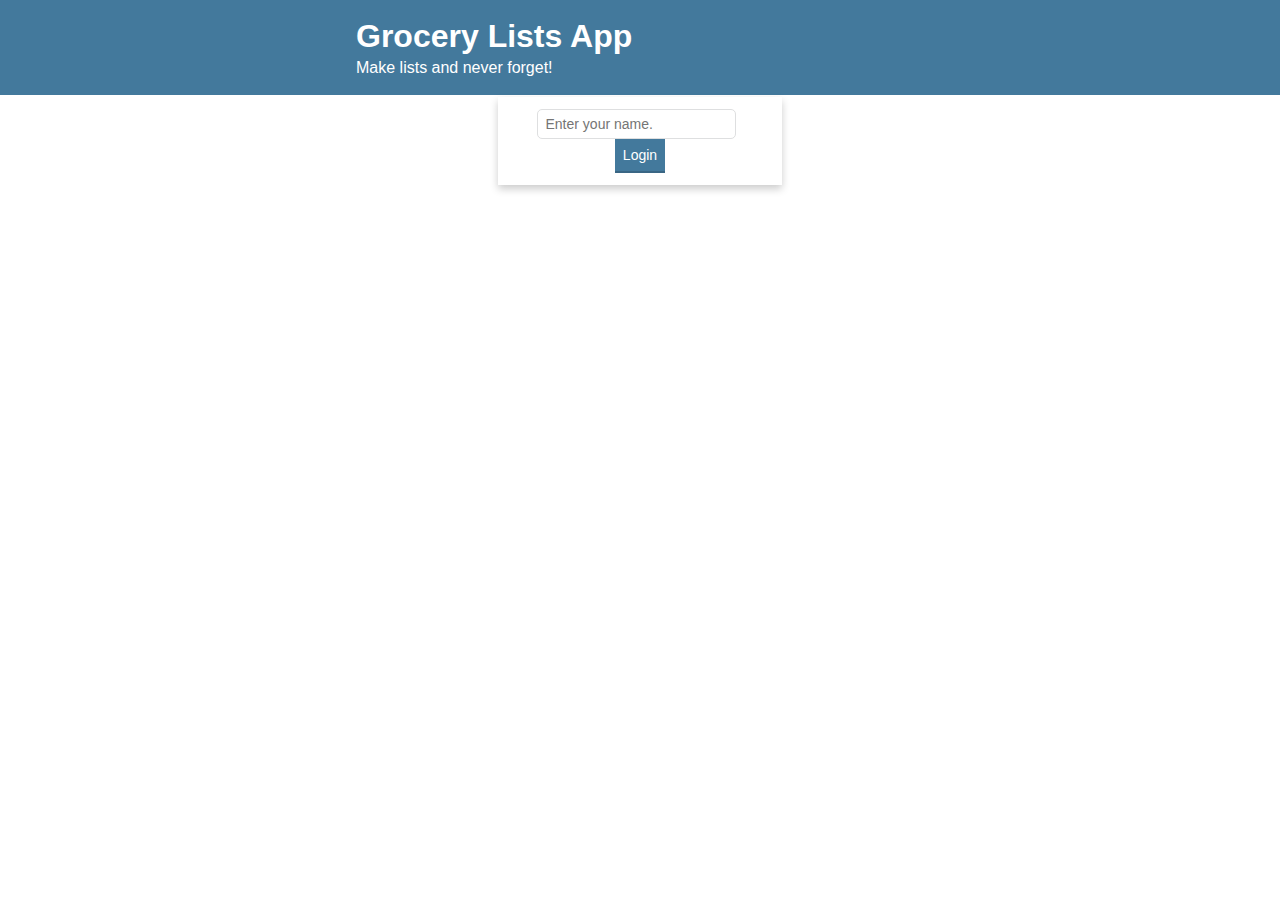
<file: public/index.html>
<!DOCTYPE html>

<html>

<head>
    <title>Lists App</title>
    <link rel="icon" href="./images/favicon.png">
    <link rel="stylesheet" href="./styles/styles.css">
</head>

<body>
    <header class="header">
        <div class="container">
            <h1 class="header__title">Grocery Lists App</h1>
            <h2 class="header__subtitle">Make lists and never forget!</h2>
        </div>
    </header>
    <div class="container">
        <div class="card center">
            <div class="container">
                <h4><b><input id="search-user" type="text" class="input" placeholder="Enter your name." /></b></h4>
                <p><button id="login" class="button">Login</button></p>
            </div>
        </div>
    </div>
    <script src="./scripts/index-bundle.js"></script>
</body>

</html>
</file>
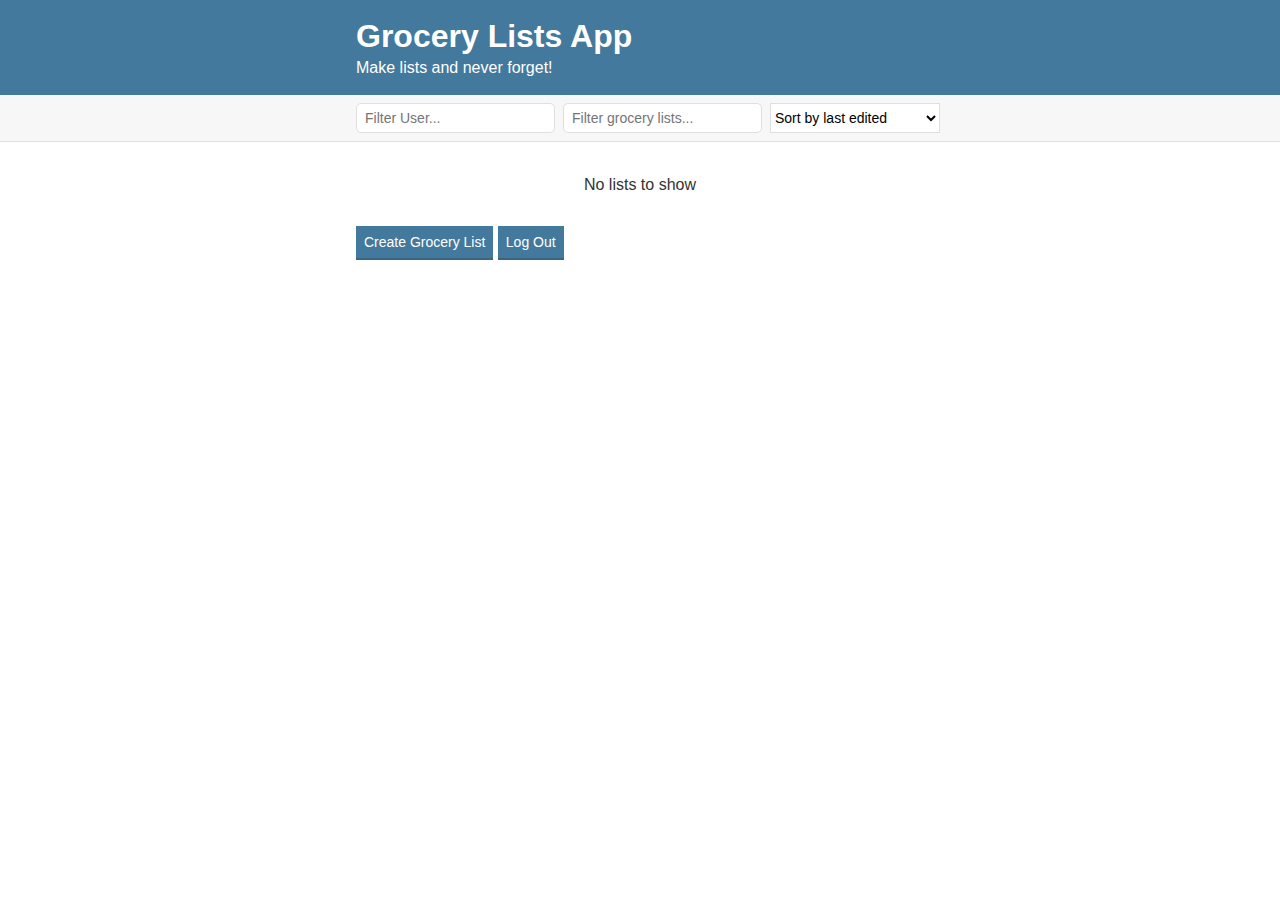
<file: public/home.html>
<!DOCTYPE html>

<html>
  <head>
    <title>Lists App</title>
    <link rel="icon" href="./images/favicon.png">
    <link rel="stylesheet" href="./styles/styles.css">
  </head>

  <body>
    <header class="header">
      <div class="container">
        <h1 class="header__title">Grocery Lists App</h1>
        <h2 class="header__subtitle">Make lists and never forget!</h2>
      </div>
    </header>
    <div class="actions">
      <div class="actions__container">
        <input id="search-user" type="text" class="input" placeholder="Filter User..." />
        <input id="search-text" type="text" class="input" placeholder="Filter grocery lists..." />
        <select id="filter-by" class="dropdown">
            <option value="byEdited">Sort by last edited</option>
            <option value="byCreated">Sort by recently created</option>
            <option value="alphabetical">Sort alphabetically</option>
        </select>
      </div>
    </div>
    <div class="container">
      <div id="lists"></div>
      <button id="create-list" class="button">Create Grocery List</button>
      <button id="logout" class="button">Log Out</button>
    </div>
    <script src="./scripts/home-bundle.js"></script>
  </body>
</html>
</file>
<file: public/styles/styles.css>
/* Base Styles */

* {
  box-sizing: border-box;
  margin: 0;
  padding: 0;
}

html {
  font-size: 62.5%;
}

body {
  color: #333333;
  font-family: Helvetica, Arial, sans-serif;
  font-size: 1.6rem;
}

button {
  cursor: pointer;
}

a {
  color: #396684;
}

/* Container */

.container {
  max-width: 60rem;
  margin: 0 auto;
  padding: 0 1.6rem;
}

/* Header */

.header {
  background: #43799c;
  color: white;
  padding: 1.6rem 0;
}

.header__title {
  font-size: 3.2rem;
  margin-bottom: 0.4rem;
}

.header__subtitle {
  font-size: 1.6rem;
  font-weight: 300;
}

/* Actions Bar */

.actions {
  background-color: #f7f7f7;
  border-bottom: 1px solid #dedfe0;
  padding: 0.8rem;
}

.actions__container {
  align-items: center;
  display: flex;
  max-width: 60rem;
  margin: 0 auto;
  min-height: 3rem;
  padding: 0 1.6rem;
}

.actions__container--spaced {
  justify-content: space-between;
}

/* Form Inputs */

.input {
  border: 1px solid #dedfe0;
  border-radius: 5px;
  font-size: 1.4rem;
  font-weight: 300;
  height: 3rem;
  margin-right: 0.8rem;
  padding: 0.4rem 0.8rem;
}

.dropdown {
  border-radius: 0;
  border: 1px solid #dedfe0;
  background: white;
  font-size: 1.4rem;
  font-weight: 300;
  height: 3rem;
  margin-right: 0.8rem;
}

.button {
  background: #43799c;
  border: none;
  border-bottom: 2px solid #396684;
  color: white;
  font-size: 1.4rem;
  font-weight: 300;
  padding: 0.8rem;
  transition: background 0.3s ease;
}

.button:hover {
  background: #396684;
}

.button--secondary {
  background: #888888;
  border-bottom: 2px solid #717171;
}

.button--secondary:hover {
  background: #6e6e6e;
}

/* List editor */

.title-input {
  border: 1px solid #dedfe0;
  font-size: 2rem;
  font-weight: 300;
  display: block;
  margin: 2.4rem 0;
  padding: 0.8rem;
  width: 100%;
}

.body-input {
  border: 1px solid #dedfe0;
  font-family: inherit;
  font-size: 1.6rem;
  font-weight: 300;
  display: block;
  margin: 2.4rem 0;
  min-height: 15rem;
  padding: 0.8rem;
  width: 100%;
}

/* List List Item */

.list-item {
  text-decoration: none;
  color: #333333;
  background: #f7f7f7;
  border: 1px solid #dedfe0;
  margin: 1.6rem 0;
  padding: 1.6rem;
  display: block;
  transition: background 0.3s ease;
}

.list-item:hover {
  background: #eeeeee;
}

.list-item__title {
  font-size: 1.8rem;
  margin-bottom: 0.4rem;
}

.list-item__subtitle {
  color: #666;
  font-size: 1.4rem;
  font-weight: 300;
  font-style: italic;
}

.empty-message {
  text-align: center;
  margin: 3.2rem 0;
}

.card {
  /* Add shadows to create the "card" effect */
  box-shadow: 0 4px 8px 0 rgba(0, 0, 0, 0.2);
  transition: 0.3s;
}

/* On mouse-over, add a deeper shadow */
.card:hover {
  box-shadow: 0 8px 16px 0 rgba(0, 0, 0, 0.2);
}

/* Add some padding inside the card container */
.container {
  padding: 2px 16px;
}

.center {
  margin: auto;
  width: 50%;
  padding: 10px;
  text-align: center;
}
</file>
